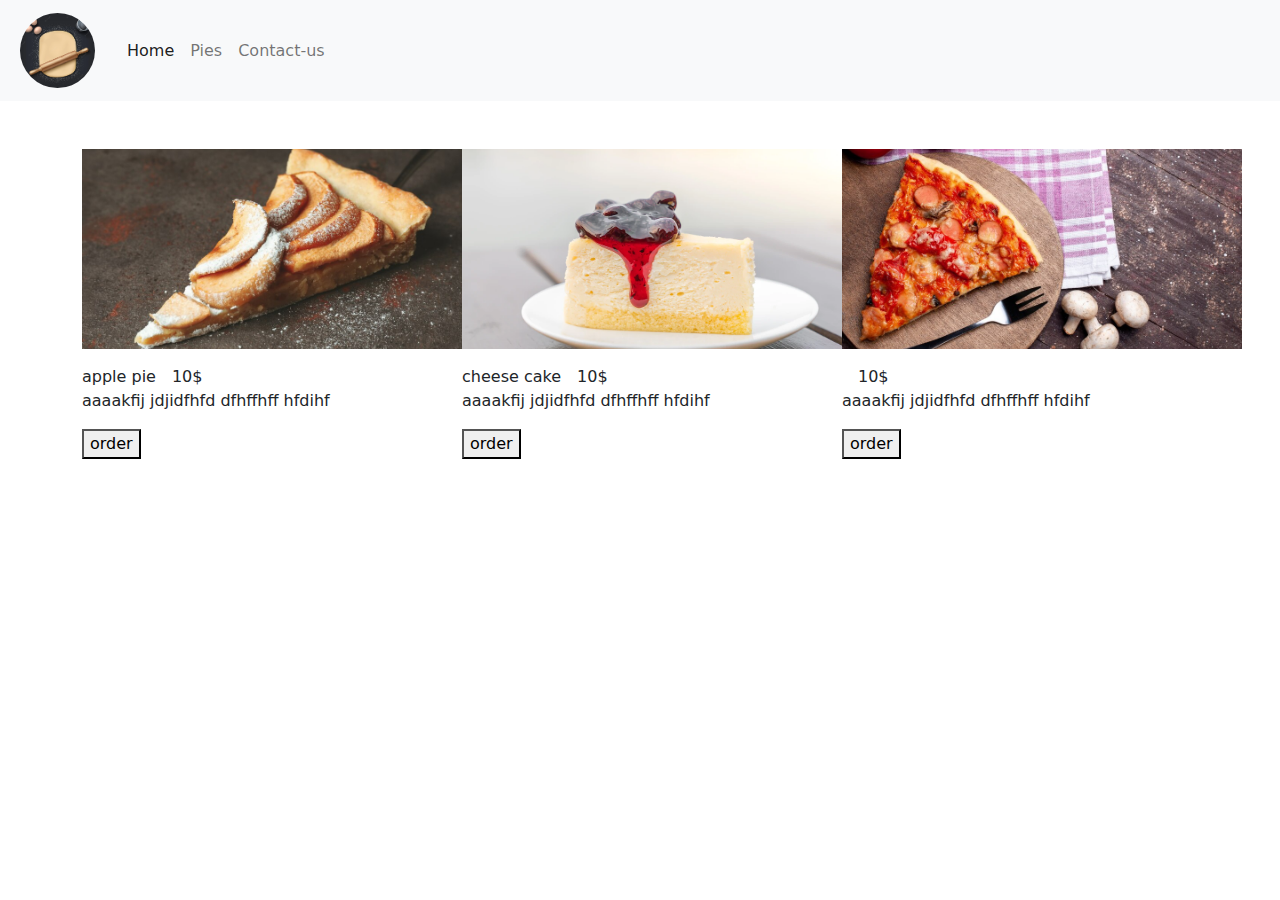
<file: pies.html>
<!DOCTYPE html>
<html lang="en" dir="ltr">
    <head>
        <meta charset="UTF-8" />
        <meta http-equiv="X-UA-Compatible" content="IE=edge" />
        <meta name="viewport" content="width=device-width, initial-scale=1.0" />
        <title>Home</title>
        <!-- main-styles -->
        <link rel="stylesheet" href="./assets/css/bootstrap.min.css" />
        <link rel="stylesheet" href="/assets/css/bootstrap.css" />

        <!-- style -->
        <link rel="stylesheet" href="/assets/css/index.css" />
    </head>
    <body class="pies-page">
        <!-- start navbar -->
        <nav class="navbar navbar-expand-lg navbar-light bg-light">
            <div class="container-fluid">
                <a class="navbar-brand" href="#">
                    <!-- Logo Image -->
                    <img
                        src="assets/images/logo.jpg"
                        width="75"
                        alt="logo"
                        class="d-inline-block align-middle mx-2 logo"
                    />
                </a>
                <button
                    class="navbar-toggler"
                    type="button"
                    data-bs-toggle="collapse"
                    data-bs-target="#navbarNavDropdown"
                    aria-controls="navbarNavDropdown"
                    aria-expanded="false"
                    aria-label="Toggle navigation"
                >
                    <span class="navbar-toggler-icon"></span>
                </button>
                <div class="collapse navbar-collapse" id="navbarNavDropdown">
                    <ul class="navbar-nav">
                        <li class="nav-item">
                            <a
                                class="nav-link active"
                                aria-current="page"
                                href="#"
                            >
                                Home
                            </a>
                        </li>
                        <li class="nav-item">
                            <a class="nav-link" href="pies.html">Pies</a>
                        </li>
                        <li class="nav-item">
                            <a class="nav-link" href="#">Contact-us</a>
                        </li>
                    </ul>
                </div>
            </div>
        </nav>
        <!-- end navbar -->
        <!--start pies content-->
        <section class="py-5">
            <div class="container">
                <div class="row justify-content-between">
                    <!--start card-->
                    <div class="col-lg-4">
                        <figure>
                            <img
                                src="/assets/images/apple-pie.jpg"
                                alt="apple-pie"
                                class="pie-img"
                            />
                        </figure>
                        <div class="d-flex">
                            <div class="title me-3">apple pie</div>
                            <div class="price">10$</div>
                        </div>
                        <p class="desc">aaaakfij jdjidfhfd dfhffhff hfdihf</p>
                        <button class="order-btn" data-order="apple-pie">
                            order
                        </button>
                    </div>
                    <!--end card-->
                    <!--start card-->
                    <div class="col-lg-4">
                        <figure>
                            <img
                                src="/assets/images/cheese-cake.jpg"
                                alt="apple-pie"
                                class="pie-img"
                            />
                        </figure>
                        <div class="d-flex">
                            <div class="title me-3">cheese cake</div>
                            <div class="price">10$</div>
                        </div>
                        <p class="desc">aaaakfij jdjidfhfd dfhffhff hfdihf</p>
                        <button class="order-btn" data-order="cheese-cake">
                            order
                        </button>
                    </div>
                    <!--end card-->
                    <!--start card-->
                    <div class="col-lg-4">
                        <figure>
                            <img
                                src="/assets/images/pizza.jpg"
                                alt="apple-pie"
                                class="pie-img"
                            />
                        </figure>
                        <div class="d-flex">
                            <div class="title me-3"></div>
                            <div class="price">10$</div>
                        </div>
                        <p class="desc">aaaakfij jdjidfhfd dfhffhff hfdihf</p>
                        <button class="order-btn" data-order="pizza">
                            order
                        </button>
                    </div>
                    <!--end card-->
                </div>
            </div>
        </section>
        <script src="/assets/js/script.js"></script>
    </body>
</html>
</file>
<file: assets/css/index.css>
/*********Navbar**************/
.nav-link a {
    font-size: 1rem;
}
.logo {
    border-radius: 50%;
}
.pie-img {
    width: 400px;
    height: 200px;
    object-fit: cover;
}
.input-group {
    margin-bottom: 1rem;
}
.input-group input,
.input-group select,
.input-group textarea {
    padding: 0.3rem;
    border: solid 1px gray;
    border-radius: 0.1rem;
    width: 100%;
}
</file>
